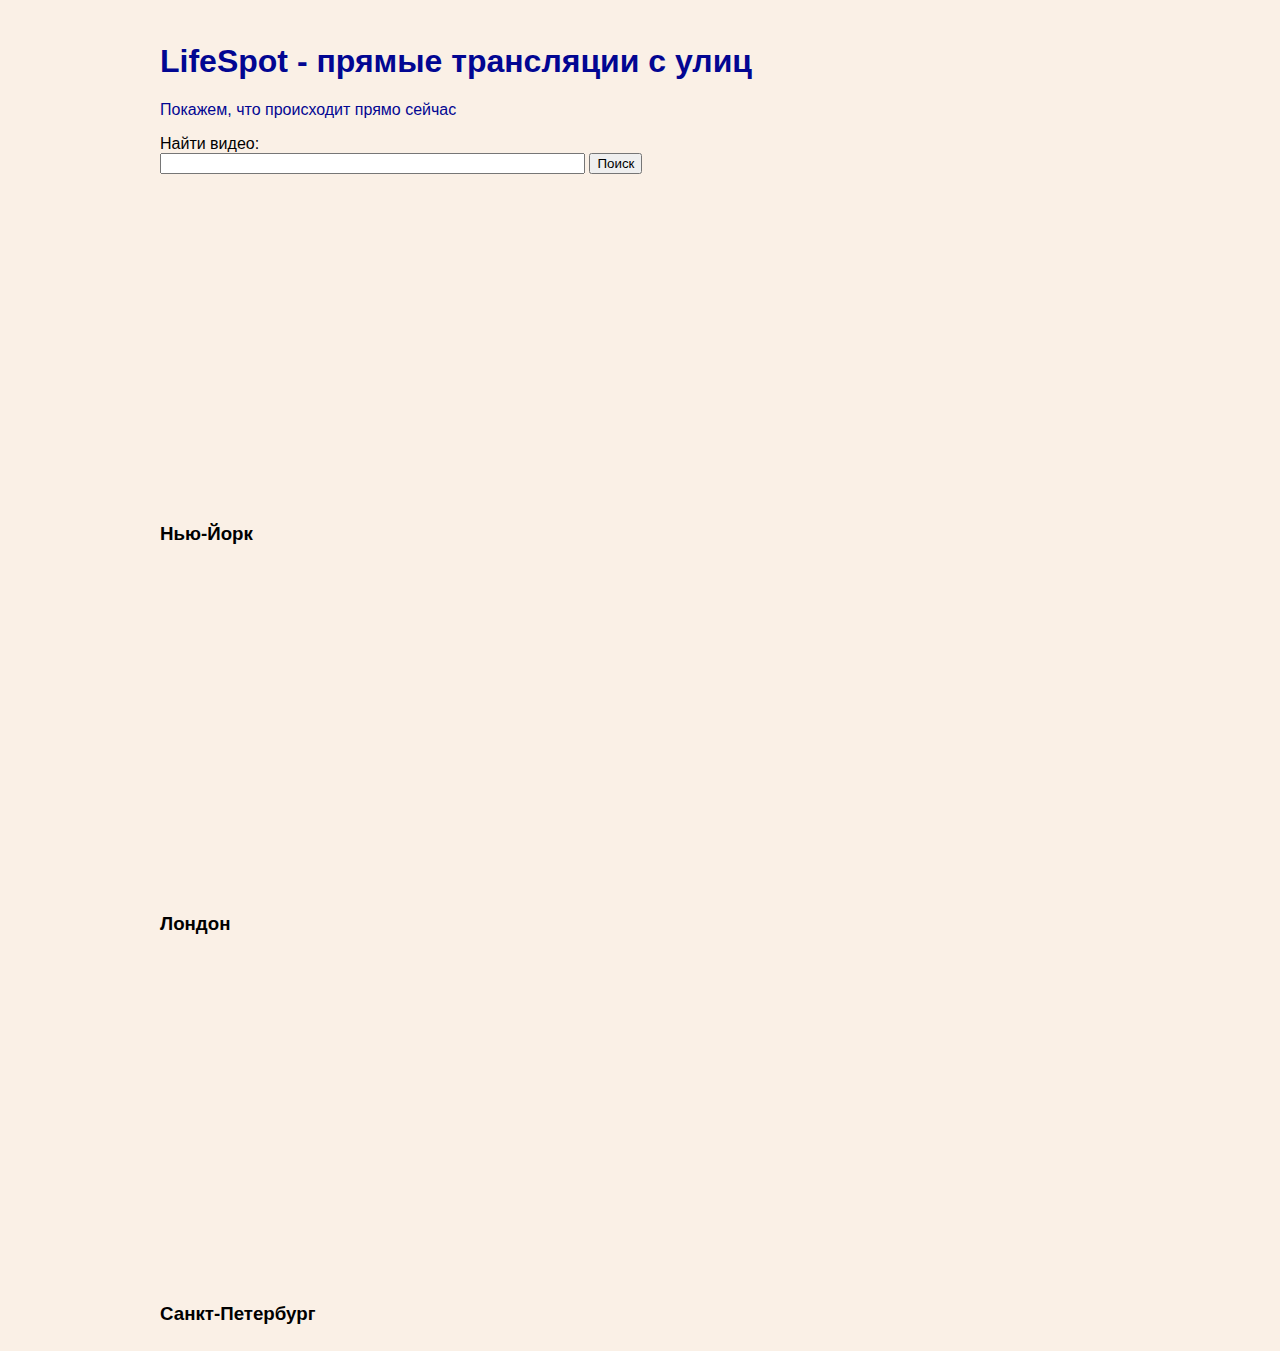
<file: LifeSpot/Views/index.html>
﻿<!DOCTYPE html>
<html lang="en">
<head>
    <script src="../Static/JS/index.js"></script>
    <meta charset="UTF-8">
    <title>LifeSpot</title>
    <link href="../Static/CSS/index.css" rel="stylesheet" type="text/css">
    <script>
        //handleSession(logger, checker);
        setTimeout(function () { alert("Подпишись на нас!!!") }, 60000);
    </script>
</head>
<header id="header-index">
    <!--Заголовок страницы-->
    <h1>LifeSpot - прямые трансляции с улиц</h1>
    <!--Параграф-->
    <p>Покажем, что происходит прямо сейчас</p>
</header>
<!--SIDEBAR-->
<div class="search">
    <label for="search">Найти видео:</label>
    <input type="text" id="searchtxt" oninput="filter()" size=50%>
    <input id="searchButton" type="button" value="Поиск"></input>
</div>
</div>
<body>
    <div class="bordered">
        <div class="video-container">
            <iframe width="560" height="315" src="https://www.youtube.com/embed/srlpC5tmhYs" title="YouTube video player" frameborder="0" allow="accelerometer; autoplay; clipboard-write; encrypted-media; gyroscope; picture-in-picture; web-share" allowfullscreen></iframe>
            <h3>Нью-Йорк</h3>
        </div>
        <div class="video-container">
            <iframe width="560" height="315" src="https://www.youtube.com/embed/JplMzss6_YE" title="YouTube video player" frameborder="0" allow="accelerometer; autoplay; clipboard-write; encrypted-media; gyroscope; picture-in-picture; web-share" allowfullscreen></iframe>
            <h3>Лондон</h3>
        </div>
        <div class="video-container">
            <iframe width="560" height="315" src="https://www.youtube.com/embed/dhVzWNos718" title="YouTube video player" frameborder="0" allow="accelerometer; autoplay; clipboard-write; encrypted-media; gyroscope; picture-in-picture; web-share" allowfullscreen></iframe>            
            <h3>Санкт-Петербург</h3>
        </div>
</body>
<!--FOOTER-->
</html>
</file>
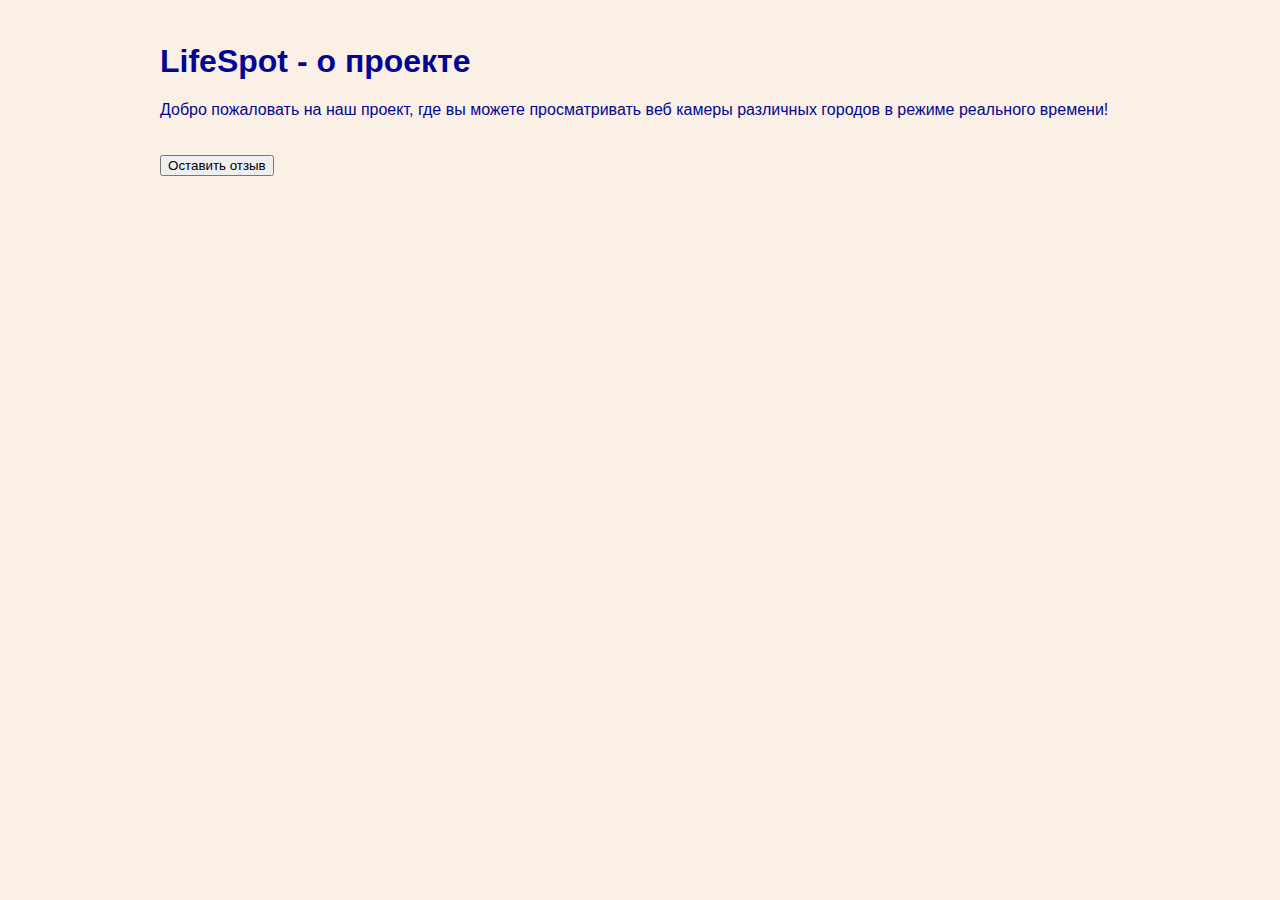
<file: LifeSpot/Views/about.html>
﻿<!DOCTYPE html>
<html>
<head>
    <meta charset="utf-8" />
    <title>LifeSpot</title>
    <link href="../Static/CSS/index.css" rel="stylesheet" type="text/css">
    <script src="../Static/JS/about.js"></script>
</head>
<header id="header-index">
    <h1>LifeSpot - о проекте</h1>
    <p>Добро пожаловать на наш проект, где вы можете просматривать веб камеры различных городов в режиме реального времени!</p>
    <!--SLIDER-->
</header>
<!--SIDEBAR-->
<body>
    <div class="reviews">
        <div class="review-button">
            <button id="review-btn" onclick="addComment()">Оставить отзыв</button>
        </div>
    </div>
</body>
<!--FOOTER-->
</html>
</file>
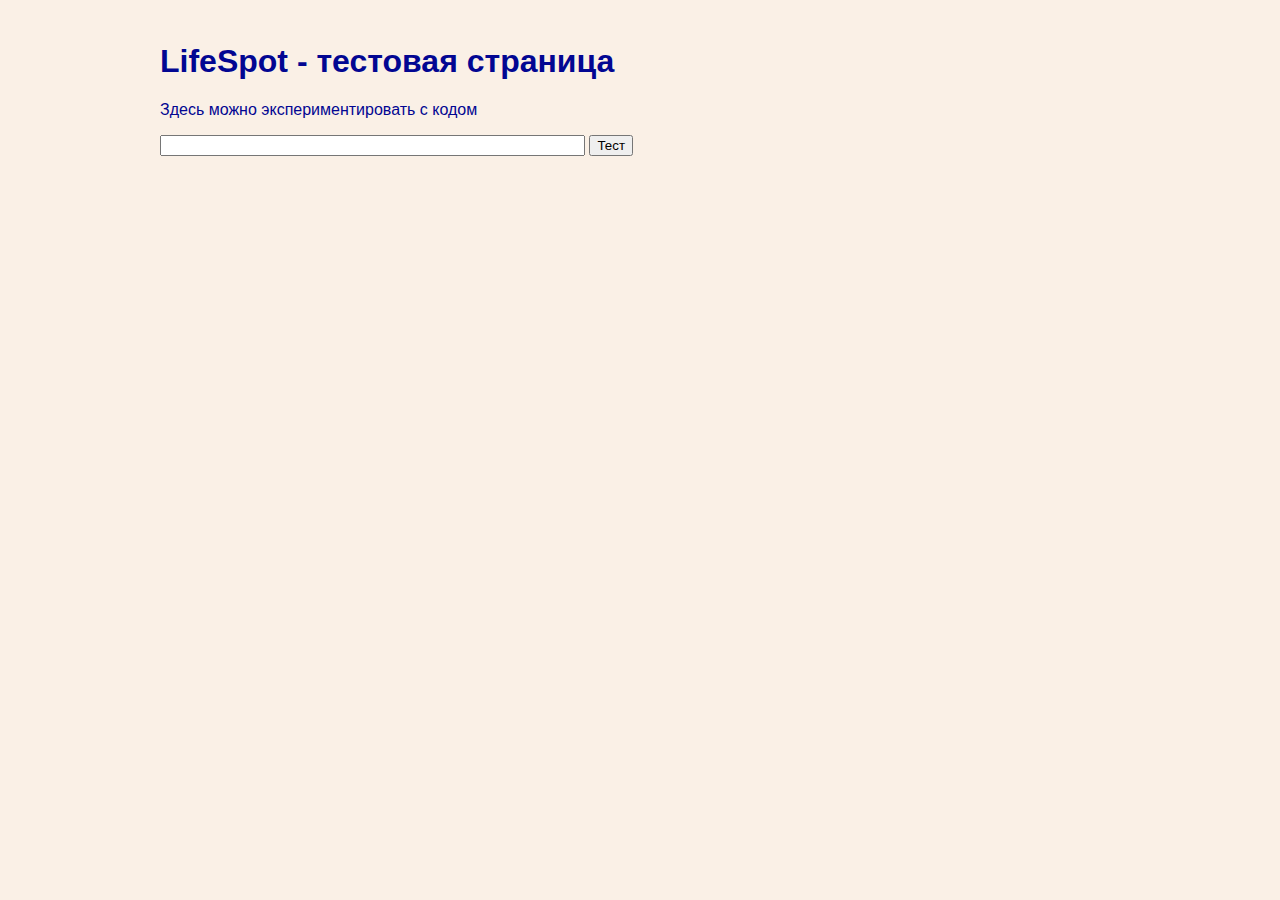
<file: LifeSpot/Views/testing.html>
﻿<!DOCTYPE html>
<html lang="en">

<head>
    <meta charset="UTF-8">
    <title>LifeSpot</title>
    <link href="../Static/CSS/index.css" rel="stylesheet" type="text/css">
    <script defer src="../Static/JS/testing.js"></script>
</head>

<header id="header-index">
    <h1>LifeSpot - тестовая страница</h1>
    <p>Здесь можно экспериментировать с кодом</p>
    <input type="text" oninput="
        /* Обработчик ввода текста */
           " size=50%>
    <button onclick="textHandler()">Тест</button>
</header>
<!--SIDEBAR-->
<body>
</body>
<!--FOOTER-->

</html>
</file>
<file: LifeSpot/Static/CSS/index.css>
﻿header, footer, aside, body, .navbar, .video-container {
    font-family: "Helvetica 65 Medium", sans-serif;
}

.video-container {
    display: inline-block;
    padding-left: 1%;
    padding-top: 1%;
}

.navbar {
    color: darkgray;
    padding-left: 15%;
}

header {
    color: black;
    padding-left: 1%;
    padding-top: 1.2%;
}

#header-index {
    color: #020692;
}

header, footer, body, .video-container {
    background-color: linen;
}

footer {
    position: relative;
    bottom: 0;
    font-size: medium;
    color: dimgrey;
    line-height: 66%;
    padding-left: 1%;
}

aside {
    height: 100%; /* Высота в полный размер. Этот параметр можно убрать, если вы хотите выставлять высоту автоматически */
    width: 10%;
    min-width: 150px;
    position: fixed; /* Фиксированная позиция сайд-бара. Так он будет оставаться на месте при скроллинге */
    z-index: 1; /* Сайд-бар будет поверх остальных элементов */
    top: 0; /* Сайдбар будет в самой верхней части страницы */
    left: 0;
    background-color: #111; /* Черный цвет фона (задан в виде кода) */
    overflow-x: hidden; /* Отключаем горизонтальную прокрутку */
    padding-top: 2%;
    font-size: large;
}

body {
    padding-left: 11%;
}

.navbar p {
    color: darkgray;
}

a {
    text-decoration: none;
}

.navbar p:hover {
    color: aliceblue;
}

label {
    display: block;
}

.search {
    margin-left: 1%;
}

#searchtxt:focus {
    background-color: lightblue;
}

.review-button {
    display: inline-block;
    margin-top: 0.5em;
    padding-left: 1%;
    padding-top: 1%;
}

.review-text {
    display: block;
    margin-top: 0.5em;
    padding-left: 1%;
    padding-top: 1%;
}

#review-btn:hover {
    background-color: cornflowerblue;
}

#slider {
    position: relative;
    display: inline-block;
}

#slider img {
    display: none;
    width: 100%;
    height: auto;
}

#slider button {
    position: absolute;
    top: 45%;
    width: 40px;
    height: 40px;
    border-radius: 50%;
}

#slider #slideLeft {
    left: 5px;
}

#slider #slideRight {
    right: 5px;
}
</file>
